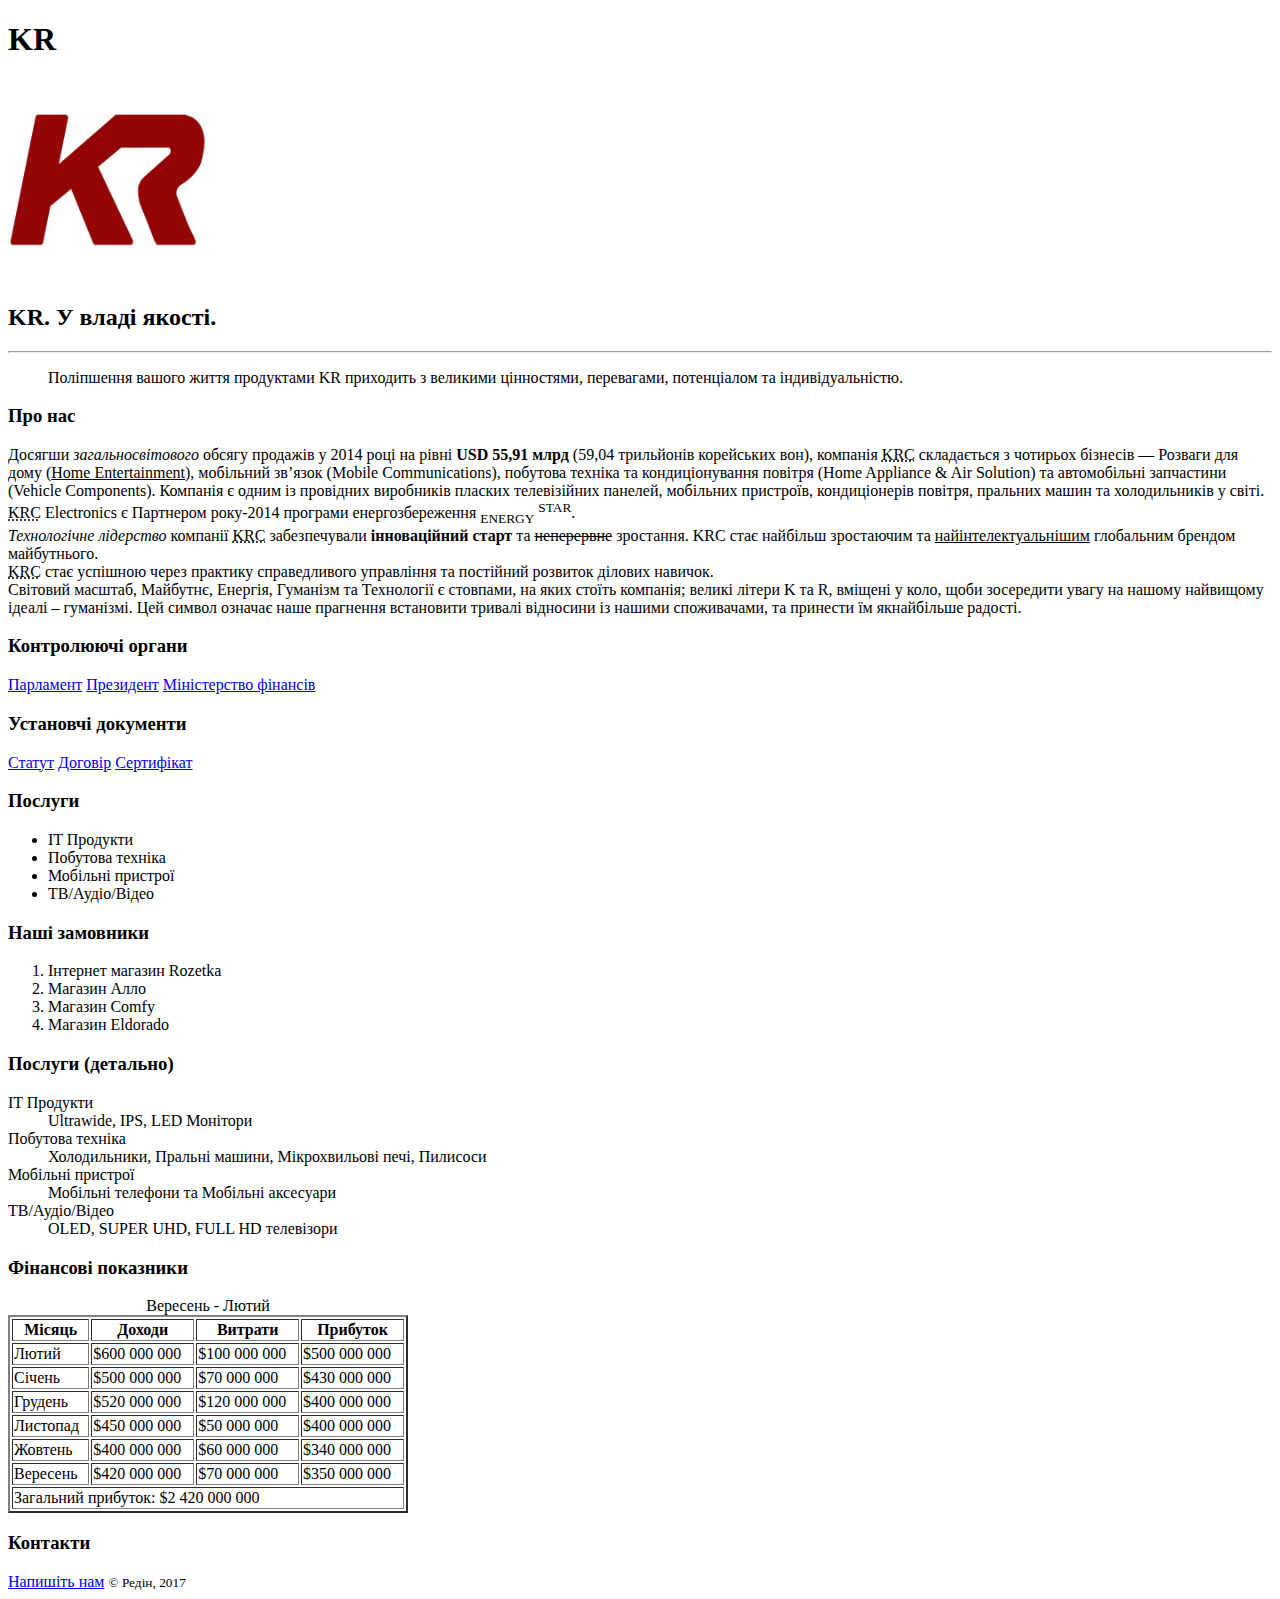
<file: html-work/index.html>
<!DOCTYPE html>
<html>
<!--Метадані-->
<head>
	<meta charset="utf-8">
	<title>KR</title>
</head>

<!--Контент-->
<body>
<!--Шапка сайту-->
<div>
	<h1>KR</h1>
	<img src="images/KR.jpg" alt="KR logo" width="200" height="200">
	<h2>KR. У владі якості.</h2>
	<hr>
	<blockquote>
	Поліпшення вашого життя продуктами KR приходить з великими цінностями, перевагами, потенціалом та індивідуальністю.
	</blockquote>
</div>
<!--Про компанію-->
<div>
	<h3>Про нас</h3>
	<p>
	Досягши <i>загальносвітового</i> обсягу продажів у 2014 році на рівні <b>USD 55,91 млрд</b> (59,04 трильйонів корейських вон), компанія <abbr title="Kirill Redin Company">KRC</abbr> складається з чотирьох бізнесів ― Розваги для дому (<u>Home Entertainment</u>), мобільний зв’язок (Mobile Communications), побутова техніка та кондиціонування повітря (Home Appliance & Air Solution) та автомобільні запчастини (Vehicle Components). Компанія є одним із провідних виробників пласких телевізійних панелей, мобільних пристроїв, кондиціонерів повітря, пральних машин та холодильників у світі. <abbr title="Kirill Redin Company">KRC</abbr> Electronics є Партнером року-2014 програми енергозбереження <sub>ENERGY</sub> <sup>STAR</sup>.<br>
	<em>Технологічне лідерство</em> компанії <abbr title="Kirill Redin Company">KRC</abbr> забезпечували <strong>інноваційний старт</strong> та <del>неперервне</del> зростання. KRC стає найбільш зростаючим та <ins>найінтелектуальнішим</ins> глобальним брендом майбутнього.<br>
	<abbr title="Kirill Redin Company">KRC</abbr> стає успішною через практику справедливого управління та постійний розвиток ділових навичок.<br>
	Світовий масштаб, Майбутнє, Енергія, Гуманізм та Технології є стовпами, на яких стоїть компанія; великі літери K та R, вміщені у коло, щоби зосередити увагу на нашому найвищому ідеалі – гуманізмі. Цей символ означає наше прагнення встановити тривалі відносини із нашими споживачами, та принести їм якнайбільше радості.
	</p>
</div>
<!--Посилання на контролюючі органи-->
<div>
	<h3>Контролюючі органи</h3>
	<a href="http://rada.gov.ua/">Парламент</a>
	<a href="http://www.president.gov.ua/">Президент</a>
	<a href="http://www.minfin.gov.ua/">Міністерство фінансів</a>
</div>
<!--Посилання на установчі документи-->
<div>
	<h3>Установчі документи</h3>
	<a href="files/statute.txt">Статут</a>
	<a href="files/contract.txt">Договір</a>
	<a href="files/certificate.txt">Сертифікат</a>
</div>
<!--Список послуг компанії-->
<div>
	<h3>Послуги</h3>
	<ul>
		<li>IT Продукти</li>
		<li>Побутова техніка</li>
		<li>Мобільні пристрої</li>
		<li>ТВ/Аудіо/Відео</li>
	</ul>
</div>
<!--Список замовників-->
<div>
	<h3>Наші замовники</h3>
	<ol>
		<li>Інтернет магазин Rozetka</li>
		<li>Магазин Алло</li>
		<li>Магазин Comfy</li>
		<li>Магазин Eldorado</li>
	</ol>
</div>
<!--Детальний список послуг-->
<div>
	<h3>Послуги (детально)</h3>
	<dl>
		<dt>IT Продукти</dt>
		<dd>Ultrawide, IPS, LED Монітори</dd>
		<dt>Побутова техніка</dt>
		<dd>Холодильники, Пральні машини, Мікрохвильові печі, Пилисоси</dd>
		<dt>Мобільні пристрої</dt>
		<dd>Мобільні телефони та Мобільні аксесуари</dd>
		<dt>ТВ/Аудіо/Відео</dt>
		<dd>OLED, SUPER UHD, FULL HD телевізори</dd>
	</dl>
</div>
<!--Фінансові показники компанії за останні півроку-->
<div>
	<h3>Фінансові показники</h3>
	<table width="400" border="2">
		<caption>Вересень - Лютий</caption>
		<tr>
			<th>Місяць</th>
			<th>Доходи</th>
			<th>Витрати</th>
			<th>Прибуток</th>
		</tr>
		<tr>
			<td>Лютий</td>
			<td>$600 000 000</td>
			<td>$100 000 000</td>
			<td>$500 000 000</td>
		</tr>
		<tr>
			<td>Січень</td>
			<td>$500 000 000</td>
			<td>$70 000 000</td>
			<td>$430 000 000</td>
		</tr>
		<tr>
			<td>Грудень</td>
			<td>$520 000 000</td>
			<td>$120 000 000</td>
			<td>$400 000 000</td>
		</tr>
		<tr>
			<td>Листопад</td>
			<td>$450 000 000</td>
			<td>$50 000 000</td>
			<td>$400 000 000</td>

		</tr>
		<tr>
			<td>Жовтень</td>
			<td>$400 000 000</td>
			<td>$60 000 000</td>
			<td>$340 000 000</td>
		</tr>
		<tr>
			<td>Вересень</td>
			<td>$420 000 000</td>
			<td>$70 000 000</td>
			<td>$350 000 000</td>
		</tr>
		<tr>
			<td colspan="4">Загальний прибуток: $2 420 000 000</td>
		</tr>
	</table>
</div>
<!--Розділ контактів-->
<div>
	<h3>Контакти</h3>
	<a href="mailto: redinkirill.ua@gmail.com">Напишіть нам</a>
	<small>&copy Редін, 2017</small>
</div>
</body>
</html>
</file>
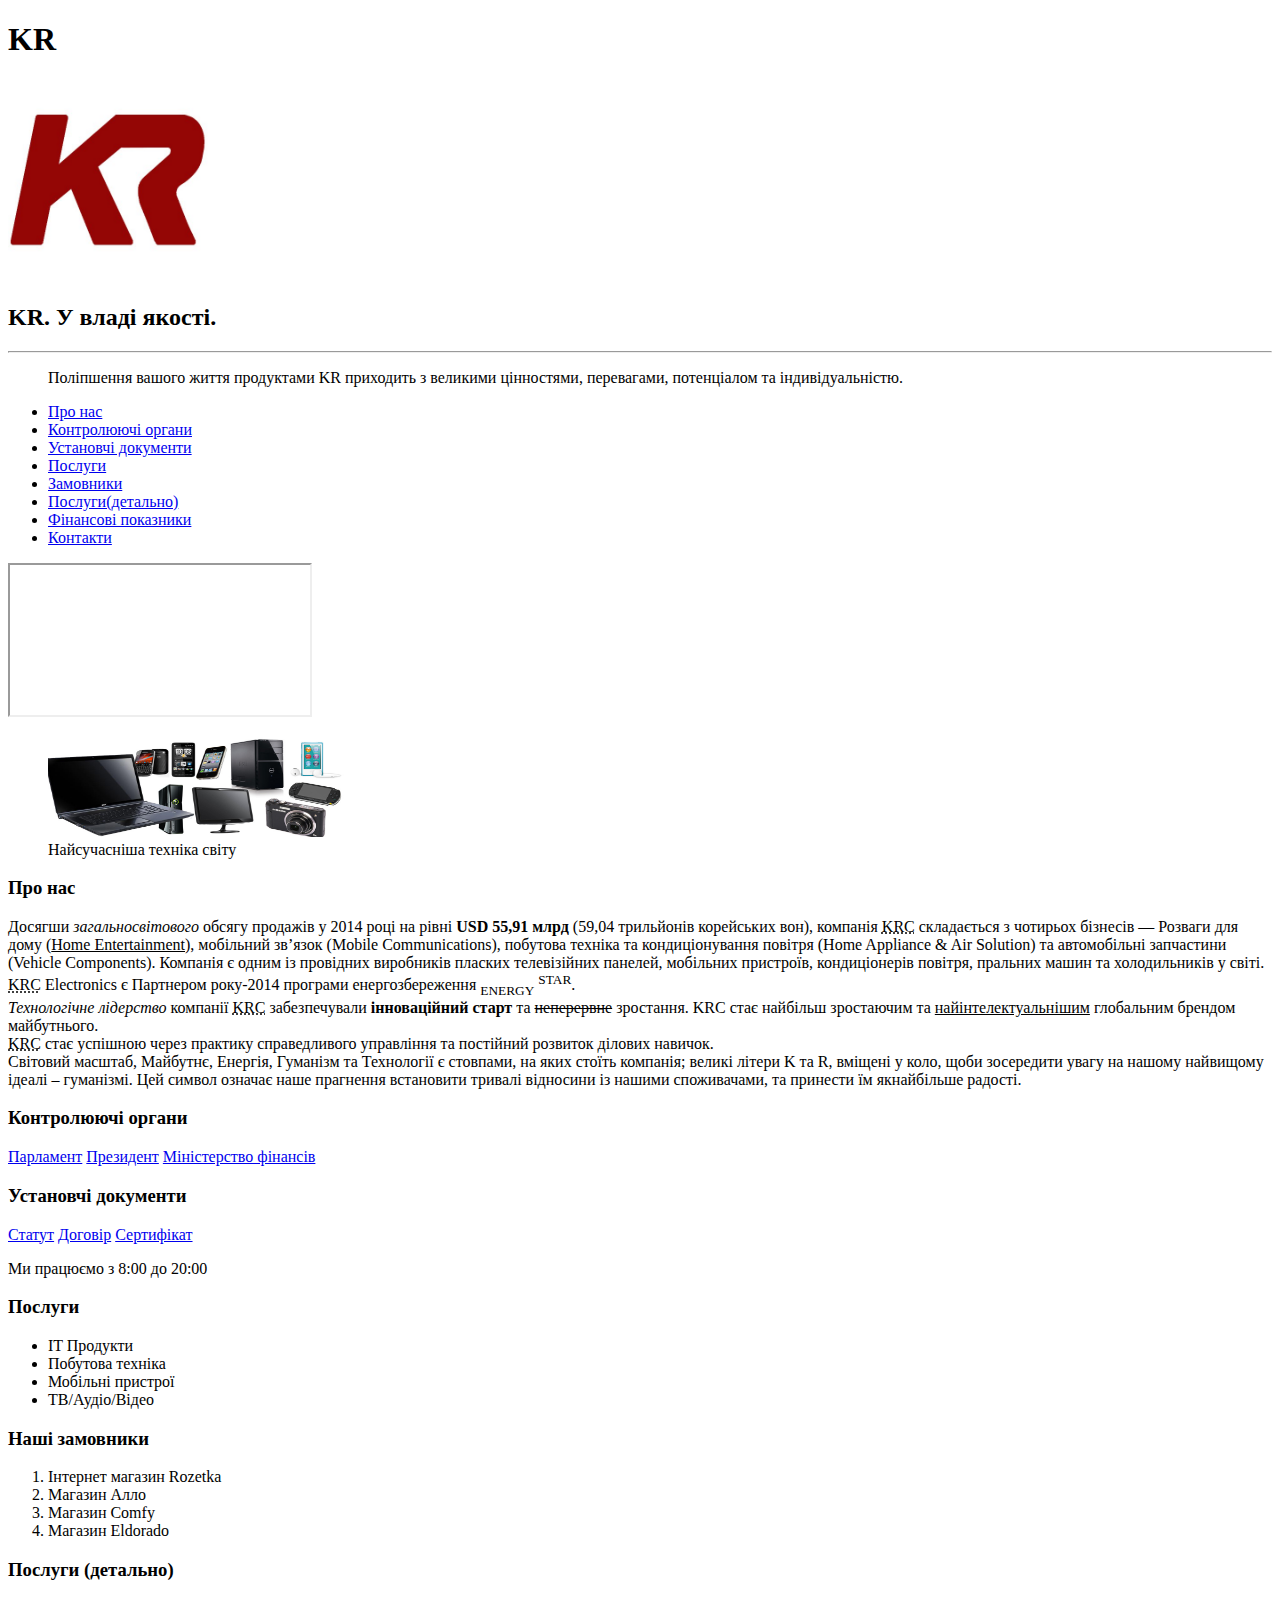
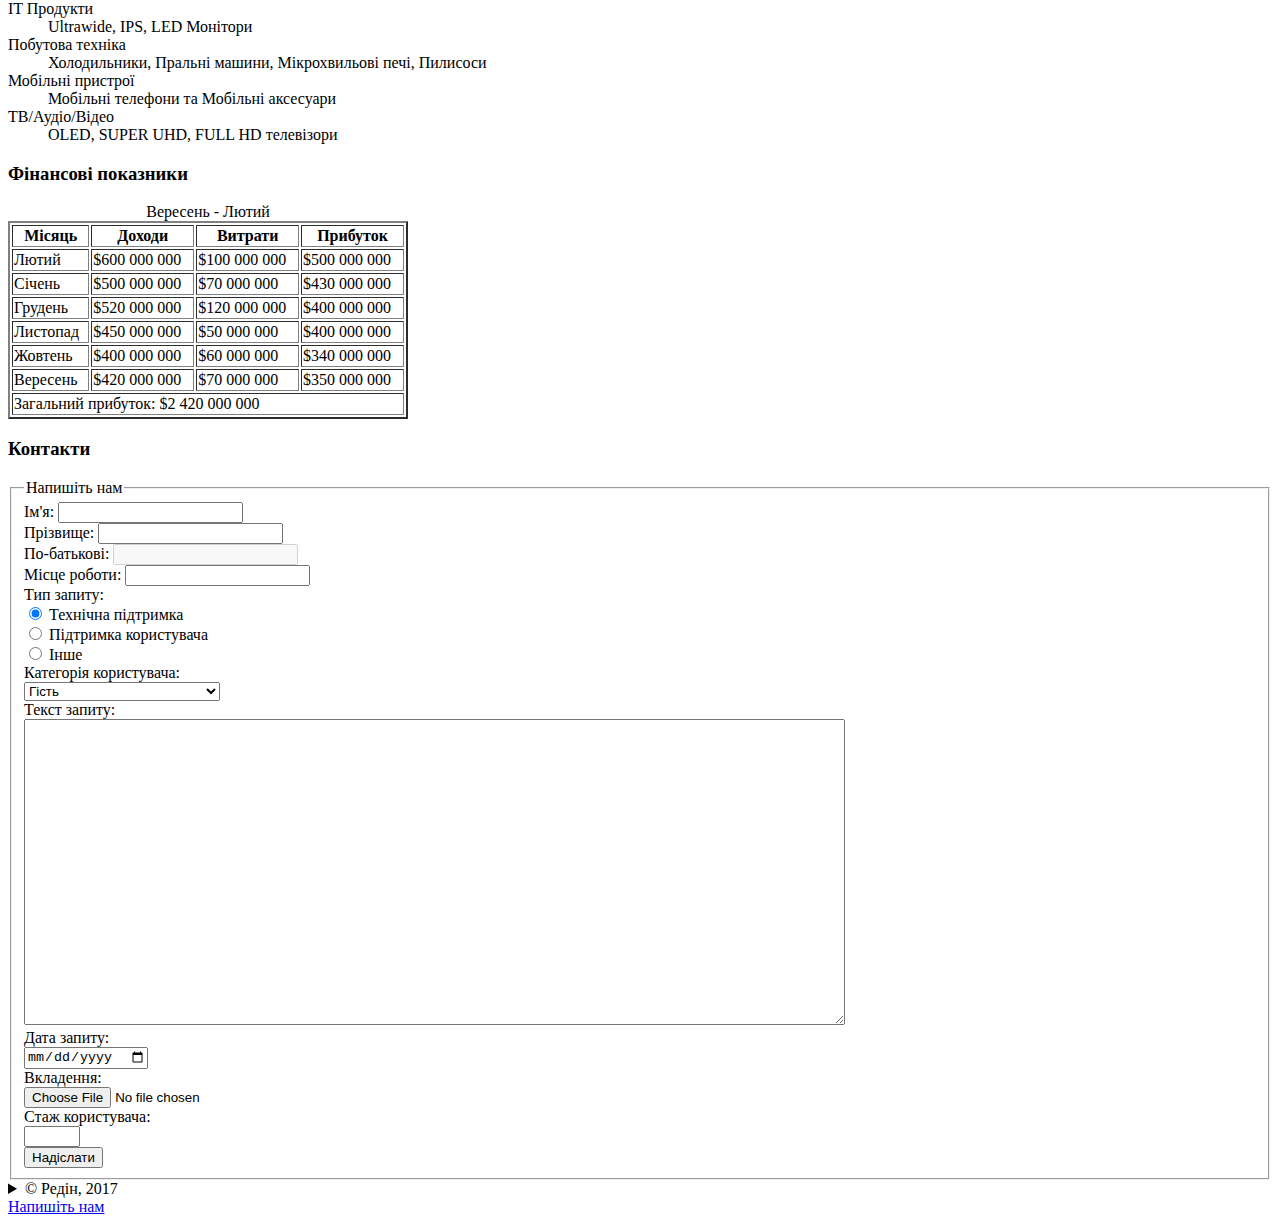
<file: html-work2/index.html>
<!DOCTYPE html>
<html>
<!--Метадані-->
<head>
	<meta charset="utf-8">
	<title>KR</title>
</head>

<!--Контент-->
<body>
<!--Шапка сайту-->
<div>
	<h1>KR</h1>
	<img src="images/KR.jpg" alt="KR logo" width="200" height="200">
	<h2>KR. У владі якості.</h2>
	<hr>
	<blockquote>
	Поліпшення вашого життя продуктами KR приходить з великими цінностями, перевагами, потенціалом та індивідуальністю.
	</blockquote>
</div>

<nav>
	<ul>
		<li>
			<a href="#info">Про нас</a>
		</li>
		<li>
			<a href="#control">Контролюючі органи</a>
		</li>
		<li>
			<a href="#docs">Установчі документи</a>
		</li>
		<li>
			<a href="#services">Послуги</a>
		</li>
		<li>
			<a href="#customers">Замовники</a>
		</li>
		<li>
			<a href="#services_ext">Послуги(детально)</a>
		</li>
		<li>
			<a href="#finances">Фінансові показники</a>
		</li>
		<li>
			<a href="#contacts">Контакти</a>
		</li>
	</ul>
</nav>

<!--Про компанію-->
<div>
	<iframe src="https://www.epam-group.ru/" width="300">
		<p>Ваш браузер не підтримує елементи HTML5</p>
	</iframe>
</div>

<figure>
	<img src="images/buy.jpg" alt="Зображення відсутнє" width="300" height="100">
	<figcaption>Найсучасніша техніка світу</figcaption>
</figure>

<div id="info">
	<h3>Про нас</h3>
	<p>
	Досягши <i>загальносвітового</i> обсягу продажів у 2014 році на рівні <b>USD 55,91 млрд</b> (59,04 трильйонів корейських вон), компанія <abbr title="Kirill Redin Company">KRC</abbr> складається з чотирьох бізнесів ― Розваги для дому (<u>Home Entertainment</u>), мобільний зв’язок (Mobile Communications), побутова техніка та кондиціонування повітря (Home Appliance & Air Solution) та автомобільні запчастини (Vehicle Components). Компанія є одним із провідних виробників пласких телевізійних панелей, мобільних пристроїв, кондиціонерів повітря, пральних машин та холодильників у світі. <abbr title="Kirill Redin Company">KRC</abbr> Electronics є Партнером року-2014 програми енергозбереження <sub>ENERGY</sub> <sup>STAR</sup>.<br>
	<em>Технологічне лідерство</em> компанії <abbr title="Kirill Redin Company">KRC</abbr> забезпечували <strong>інноваційний старт</strong> та <del>неперервне</del> зростання. KRC стає найбільш зростаючим та <ins>найінтелектуальнішим</ins> глобальним брендом майбутнього.<br>
	<abbr title="Kirill Redin Company">KRC</abbr> стає успішною через практику справедливого управління та постійний розвиток ділових навичок.<br>
	Світовий масштаб, Майбутнє, Енергія, Гуманізм та Технології є стовпами, на яких стоїть компанія; великі літери K та R, вміщені у коло, щоби зосередити увагу на нашому найвищому ідеалі – гуманізмі. Цей символ означає наше прагнення встановити тривалі відносини із нашими споживачами, та принести їм якнайбільше радості.
	</p>
</div>
<!--Посилання на контролюючі органи-->
<div id="control">
	<h3>Контролюючі органи</h3>
	<a href="http://rada.gov.ua/">Парламент</a>
	<a href="http://www.president.gov.ua/">Президент</a>
	<a href="http://www.minfin.gov.ua/">Міністерство фінансів</a>
</div>
<!--Посилання на установчі документи-->
<div id="docs">
	<h3>Установчі документи</h3>
	<a href="files/statute.txt">Статут</a>
	<a href="files/contract.txt">Договір</a>
	<a href="files/certificate.txt">Сертифікат</a>
</div>

<p>Ми працюємо з <time datetime="08:00">8:00</time> до <time datetime="20:00">20:00</time></p>

<!--Список послуг компанії-->
<div id="services">
	<h3>Послуги</h3>
	<ul>
		<li>IT Продукти</li>
		<li>Побутова техніка</li>
		<li>Мобільні пристрої</li>
		<li>ТВ/Аудіо/Відео</li>
	</ul>
</div>
<!--Список замовників-->
<div id="customers">
	<h3>Наші замовники</h3>
	<ol>
		<li>Інтернет магазин Rozetka</li>
		<li>Магазин Алло</li>
		<li>Магазин Comfy</li>
		<li>Магазин Eldorado</li>
	</ol>
</div>
<!--Детальний список послуг-->
<div id="services_ext">
	<h3>Послуги (детально)</h3>
	<dl>
		<dt>IT Продукти</dt>
		<dd>Ultrawide, IPS, LED Монітори</dd>
		<dt>Побутова техніка</dt>
		<dd>Холодильники, Пральні машини, Мікрохвильові печі, Пилисоси</dd>
		<dt>Мобільні пристрої</dt>
		<dd>Мобільні телефони та Мобільні аксесуари</dd>
		<dt>ТВ/Аудіо/Відео</dt>
		<dd>OLED, SUPER UHD, FULL HD телевізори</dd>
	</dl>
</div>
<!--Фінансові показники компанії за останні півроку-->
<div id="finances">
	<h3>Фінансові показники</h3>
	<table width="400" border="2">
		<caption>Вересень - Лютий</caption>
		<tr>
			<th>Місяць</th>
			<th>Доходи</th>
			<th>Витрати</th>
			<th>Прибуток</th>
		</tr>
		<tr>
			<td>Лютий</td>
			<td>$600 000 000</td>
			<td>$100 000 000</td>
			<td>$500 000 000</td>
		</tr>
		<tr>
			<td>Січень</td>
			<td>$500 000 000</td>
			<td>$70 000 000</td>
			<td>$430 000 000</td>
		</tr>
		<tr>
			<td>Грудень</td>
			<td>$520 000 000</td>
			<td>$120 000 000</td>
			<td>$400 000 000</td>
		</tr>
		<tr>
			<td>Листопад</td>
			<td>$450 000 000</td>
			<td>$50 000 000</td>
			<td>$400 000 000</td>

		</tr>
		<tr>
			<td>Жовтень</td>
			<td>$400 000 000</td>
			<td>$60 000 000</td>
			<td>$340 000 000</td>
		</tr>
		<tr>
			<td>Вересень</td>
			<td>$420 000 000</td>
			<td>$70 000 000</td>
			<td>$350 000 000</td>
		</tr>
		<tr>
			<td colspan="4">Загальний прибуток: $2 420 000 000</td>
		</tr>
	</table>
</div>
<!--Розділ контактів-->
<div id="contacts">
	<h3>Контакти</h3>
	<form accept-charset="utf-8">
		<fieldset>
			<legend>Напишіть нам</legend>
			Ім'я: <input type="text" name="Name" maxlength="32"><br>
			Прізвище: <input type="text" name="Surname" maxlength="32"><br>
			По-батькові: <input type="text" name="Thirdname" maxlength="32" disabled><br>
			Місце роботи: <input type="text" name="Workplace" maxlength="32" readonly><br>
			Тип запиту:<br>
			<input type="radio" name="type" value="tech_support" checked> Технічна підтримка<br>
			<input type="radio" name="type" value="user_support"> Підтримка користувача<br>
			<input type="radio" name="type" value="other"> Інше<br>
			Категорія користувача:<br>
			<select>
				<option name="Category" value="Guest" selected>Гість</option>
				<option name="Category" value="Registrated">Зареєстрований користувач</option>
				<option name="Category" value="Premium">Преміум користувач</option>
			</select><br>
			Текст запиту:<br>
			<textarea name="Description" rows="20" cols="100"></textarea><br>
			Дата запиту:<br>
			<input type="date" name="RequestDate"><br>
			Вкладення:<br>
			<input type="file" name="File"><br>
			Стаж користувача:<br>
			<input type="number" name="Experience" min="0" max="99"><br>
			<input type="submit" value="Надіслати">
		</fieldset>
	</form>

	<details>
		<summary>&copy Редін, 2017</summary>
		<p>Сайт створено <mark>Редіним Кирилом Артуровичем</mark>.</p>
		<p>Використано технології <mark>HTML5</mark>.</p>	
	</details>

	<a href="mailto: redinkirill.ua@gmail.com">Напишіть нам</a>
</div>
</body>
</html>
</file>
